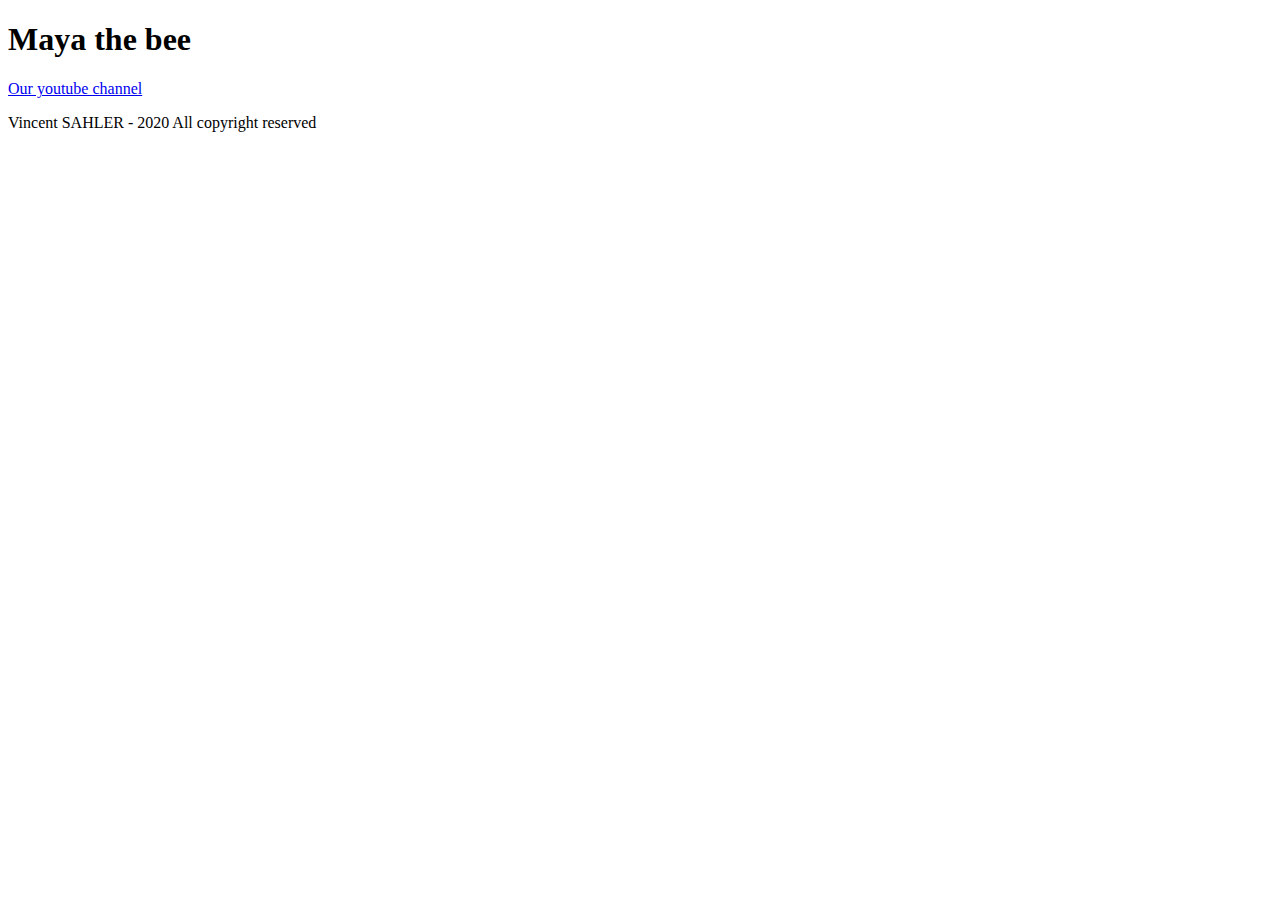
<file: index.html>
<!DOCTYPE html>
<html>
    <body>
        <!--<h1>Bienvenue sur mon site</h1>
        <a style="text-decoration: none;" href="Physicssim/index.html">Le simulateur de physique <font color="#f00">Attention Developpement en cours !</font>
        </a>-->
        <h1> Maya the bee </h1>
        <a href="https://www.youtube.com/channel/UCR41wiSu8b8ThBjs6PZ-pRQ"> Our youtube channel </a>
        <p> Vincent SAHLER - 2020 All copyright reserved </p>
    </body>
</html>
</file>
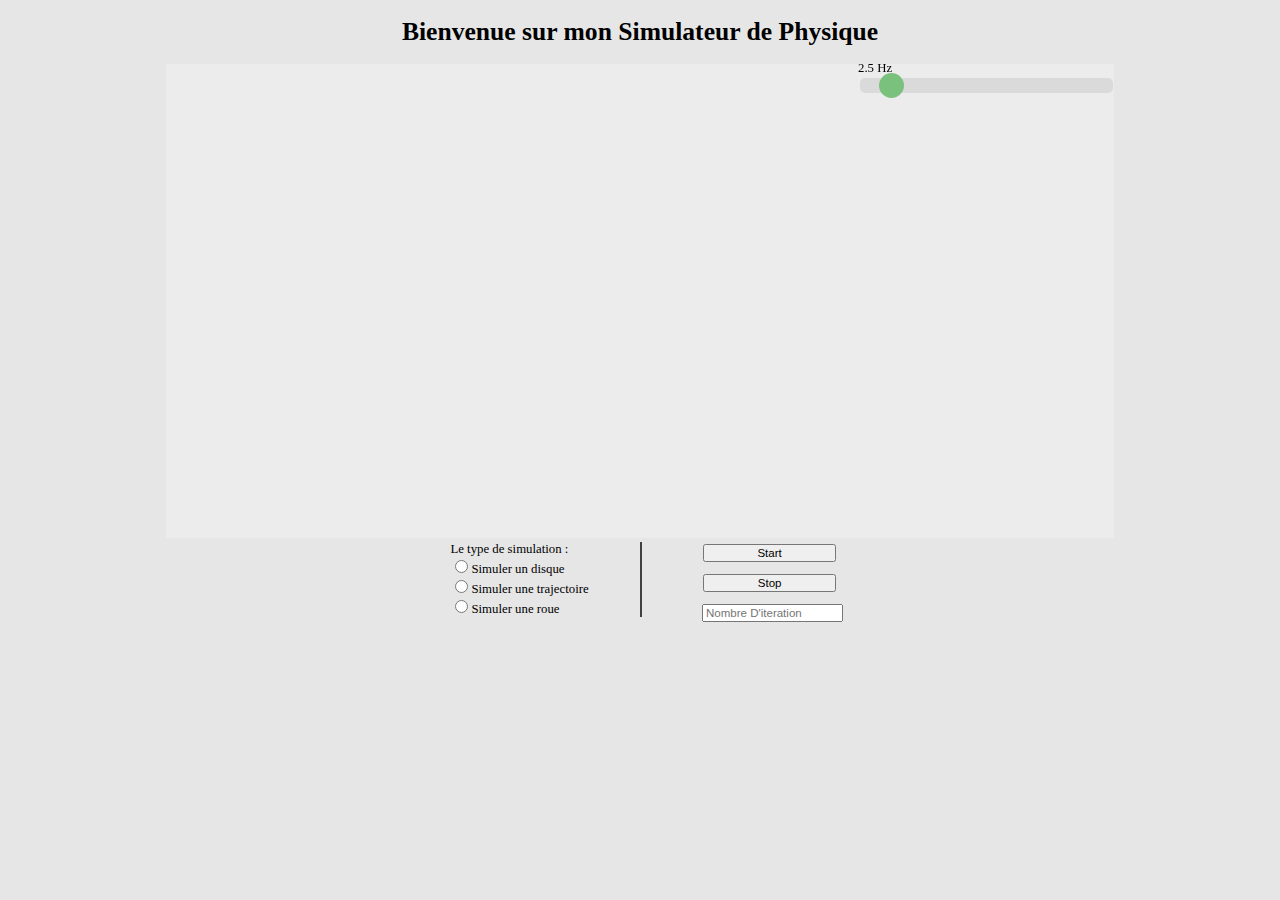
<file: Physicssim/index.html>
<!DOCTYPE html>
<html>
    <head>
        <title>Physicssim</title>
		<link rel="stylesheet" type="text/css" href="style.css">
    </head>
    <body id="background">
		<script src="script.js"></script> 
        <center><h1 id="title">Bienvenue sur mon Simulateur de Physique</h1></center>
		<center><canvas id="canvas"></canvas></center>
		<div id="form">
			<form name="typeSel" action="" method="GET" onchange="formChange(this)">Le type de simulation : <BR>
				<input type="radio" name="type" value="0">Simuler un disque<br> <!-- 0 is the Disque index-->
				<input type="radio" name="type" value="1">Simuler une trajectoire<br> <!-- 1 is the Trajec index-->
				<input type="radio" name="type" value="2">Simuler une roue<br> <!-- 2 is th Wheel index-->
			</form>
		</div>
		<div id="startStopIter">
			<button id="StartSimButton" class="SimControl" onClick="FstartSimulation();">Start</button>
			<button id="StopSimButton" class="SimControl" onclick="FstopSimulation();">Stop</button>
			<input id="SimIterIn" class="SimControl" onchange="iterChange(this);" placeholder="Nombre D'iteration"/>
		</div>
		<div id="iterSpeed">
			<div id="iterPrint">2 Hz</div>
			<input id="iterBar" class="slider" min="0.5" max="25" value="2" type="range" oninput="itersChange(this)"/>
		</div>
		<script>
			var cnvs = document.getElementById("canvas");
			var context = cnvs.getContext("2d");

			var iterPrint = document.getElementById("iterPrint");

			var w = cnvs.width;
			var h = cnvs.height;
			initCanvas(context, h, w)

			var it = 0;
			var itspeed = 2;
			itersChange(document.getElementById("iterBar"));

			function iterChange(input) {
				it=parseInt(input.value)
				console.log(it);
			}
			
			function formChange(form) {
				var value = parseInt(form.type.value);
				console.log(value);
				initCanvas(context, h, w);
				FselectSimulation(value);
			}

			function itersChange(element) {
				iterPrint.innerText = element.value+" Hz";
				itspeed = element.value;
			}
			</script>
    </body>
</html>
</file>
<file: Physicssim/style.css>
#background {
	background-color: #e6e6e6
}

#canvas {
	height: 75%;
	width: 75%
}

#form {
	position: relative;
	left: 35%;
	border-right: 2px solid rgb(65, 65, 65);
	width: 15%;
}

#startStopIter {
	position: relative;
	left: 55%;
	width: 35%;
	bottom: 73px;
}

#StartSimButton {
	/* Nothing planed here */
	font-size: 0.9vw;
}

#StopSimButton {
	position: relative;
	top: 30px;
	right: 30.7%;
	font-size: 0.9vw;
}

#SimIterIn {
	position: relative;
	top: 60px;
	right: 61.7%;
	font-size: 0.9vw;
}

.SimControl {
	height: 2%;
	width: 30%
}

h1 {
	font-size: 2vw;
}

*{
	font-size: 1vw;
}

#iterSpeed {
	position: relative;
	bottom: 574px;
	left: 850px;
}

.slider {
    -webkit-appearance: none;
    width: 20%;
    height: 15px;
    border-radius: 5px;  
    background: #d3d3d3;
    outline: none;
    opacity: 0.7;
    -webkit-transition: .2s;
    transition: opacity .2s;
}

.slider::-webkit-slider-thumb {
    -webkit-appearance: none;
    appearance: none;
    width: 25px;
    height: 25px;
    border-radius: 50%; 
    background: #4CAF50;
    cursor: pointer;
}

.slider::-moz-range-thumb {
    width: 25px;
    height: 25px;
    border-radius: 50%;
    background: #4CAF50;
    cursor: pointer;
}
</file>
